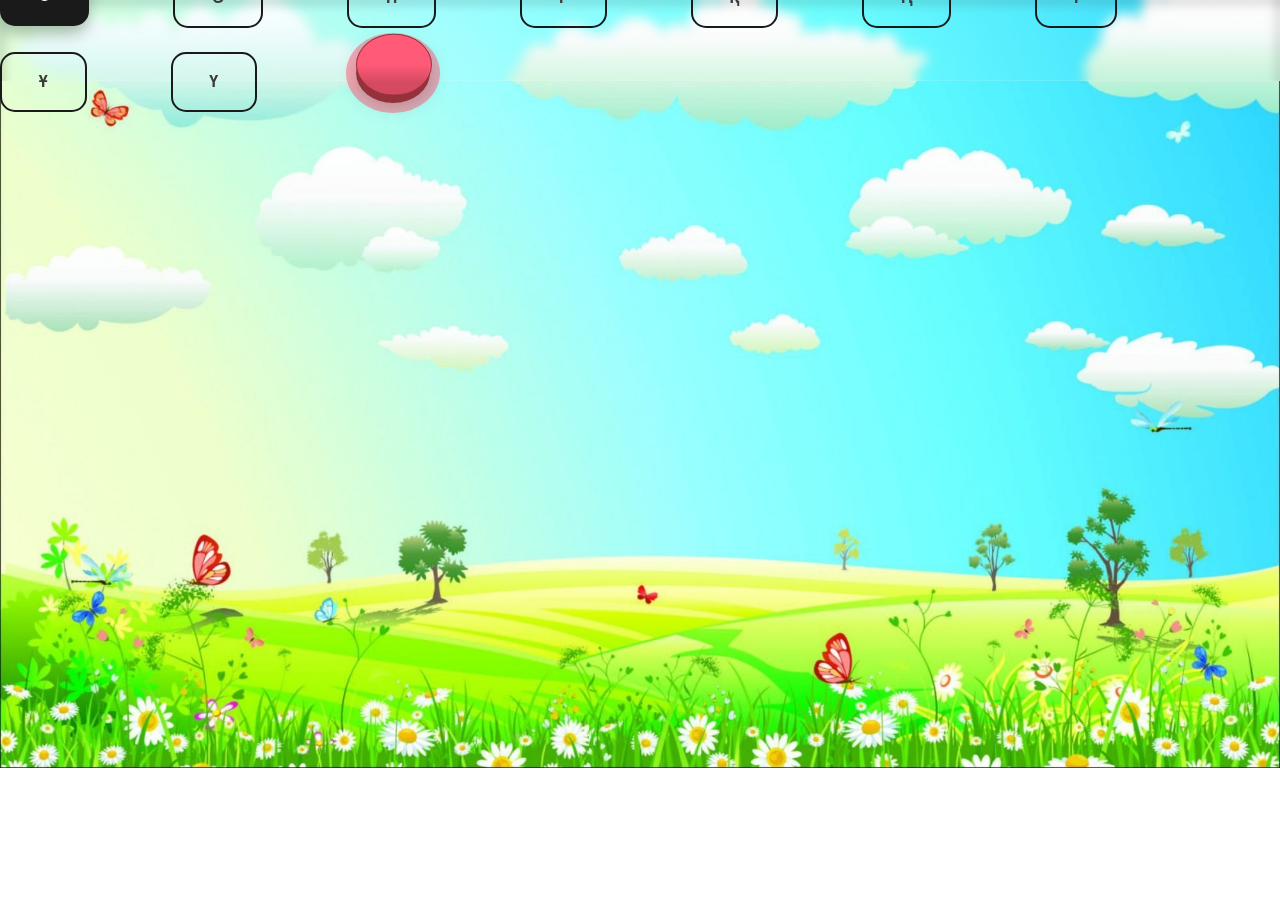
<file: Klei/fovno/index.html>
<!DOCTYPE html>
<html lang="en">
<head>
    <meta charset="UTF-8">
    <meta name="viewport" content="width=device-width, initial-scale=1.0">
    <link rel="stylesheet" href="style.css">
    <title>Test</title>
</head>
<body>
    <header>
        <nav>
            <button>Ә</button>
            <button>Ө</button>
            <button>Һ</button>
            <button>Ғ</button>
            <button>Қ</button>
            <button>Ң</button>
            <button>I</button>
            <button>Ұ</button>
            <button>Ү</button>
            <button class="btn-class-name">
                <span class="back"></span>
                <span class="front"></span>
            </button>
        </nav>
    </header>
    <main>
        <audio id="sound-Ә" src="assets/audios/Ә.mp3"></audio>
        <audio id="sound-Ө" src="assets/audios/Ө.mp3"></audio>
        <audio id="sound-Һ" src="assets/audios/Һ.mp3"></audio>
        <audio id="sound-Ғ" src="assets/audios/Ғ (online-audio-converter.com).mp3"></audio>
        <audio id="sound-Қ" src="assets/audios/Қ.mp3"></audio>
        <audio id="sound-Ң" src="assets/audios/Ң.mp3"></audio>
        <audio id="sound-I" src="assets/audios/І.mp3"></audio>
        <audio id="sound-Ұ" src="assets/audios/Ұ.mp3"></audio>
        <audio id="sound-Ү" src="assets/audios/Ү.mp3"></audio>
        <audio id="sound-error" src="assets/audios/idi-nakhui-pudzh.mp3"></audio>
    </main>

    <script>
        document.querySelectorAll('button').forEach(button => {
            button.addEventListener('click', () => {
                const letter = button.textContent.trim();
                const audio = document.getElementById(`sound-${letter}`);
                if (audio) {
                    audio.currentTime = 0;
                    audio.play();
                }
            });
        });

        document.querySelector('.btn-class-name').addEventListener('click', () => {
            const errorSound = document.getElementById('sound-error');
            errorSound.currentTime = 0;  // Сброс времени воспроизведения
            errorSound.play();  // Воспроизведение звука ошибки
        });
    </script>
</body>
</html>
</file>
<file: Klei/fovno/style.css>
@import url('https://fonts.googleapis.com/css2?family=Montserrat:ital,wght@0,100..900;1,100..900&family=Poppins:ital,wght@0,100;0,200;0,300;0,400;0,500;0,600;0,700;0,800;0,900&display=swap'); 
*{
    font-family: "Montserrat", sans-serif;
    margin: 0;
    padding: 0;
}
body{
    background-image: url(assets/imgs/bgbgbg.jpg) ;
    background-size: cover;
    background-repeat: no-repeat;
}

.home-container{
   border: 2px solid pink;
}

header {
    display: flex;
    justify-content: center;
    align-items: center;
    height: 80px;
    background: rgba(255, 255, 255, .05);
    backdrop-filter: blur(6px);
    border-bottom: 1px solid rgba(255, 255, 255, .1);
    text-shadow: rgba(0, 0, 0, .25) 0 2px 2px;
    position: fixed;
    width: 100%;
    top: 0;
}
/* From Uiverse.io by e-coders */ 
button {
    appearance: none;
    background-color: transparent;
    border: 0.125em solid #1A1A1A;
    border-radius: 0.9375em;
    box-sizing: border-box;
    color: #3B3B3B;
    cursor: pointer;
    display: inline-block;
    font-family: Roobert,-apple-system,BlinkMacSystemFont,"Segoe UI",Helvetica,Arial,sans-serif,"Apple Color Emoji","Segoe UI Emoji","Segoe UI Symbol";
    font-size: 16px;
    font-weight: 600;
    line-height: normal;
    margin: 0;
    min-height: 3.75em;
    min-width: 0;
    outline: none;
    padding: 1em 2.3em;
    text-align: center;
    text-decoration: none;
    transition: all 300ms cubic-bezier(.23, 1, 0.32, 1);
    user-select: none;
    -webkit-user-select: none;
    touch-action: manipulation;
    margin-right: 5rem;
}
   
button:disabled {
    pointer-events: none;
}
   
button:hover {
    color: #fff;
    background-color: #1A1A1A;
    box-shadow: rgba(0, 0, 0, 0.25) 0 8px 15px;
    transform: translateY(-2px);
}
   
button:active {
    box-shadow: none;
    transform: translateY(0);
}
/* From Uiverse.io by catraco */ 
.btn-class-name {
    --primary: 255, 90, 120;
    --secondary: 150, 50, 60;
    width: 60px;
    height: 50px;
    border: none;
    outline: none;
    cursor: pointer;
    user-select: none;
    touch-action: manipulation;
    outline: 10px solid rgb(var(--primary), .5);
    border-radius: 100%;
    position: relative;
    transition: .3s;
    margin: 15px 0 10px 15px
}

.btn-class-name .back {
    background: rgb(var(--secondary));
    border-radius: 100%;
    position: absolute;
    left: 0;
    top: 0;
    width: 100%;
    height: 100%;
}

.btn-class-name .front {
    background: linear-gradient(0deg, rgba(var(--primary), .6) 20%, rgba(var(--primary)) 50%);
    box-shadow: 0 .5em 1em -0.2em rgba(var(--secondary), .5);
    border-radius: 100%;
    position: absolute;
    border: 1px solid rgb(var(--secondary));
    left: 0;
    top: 0;
    width: 100%;
    height: 100%;
    display: flex;
    justify-content: center;
    align-items: center;
    font-size: 1.2rem;
    font-weight: 600;
    font-family: inherit;
    transform: translateY(-15%);
    transition: .15s;
    color: rgb(var(--secondary));
}

.btn-class-name:active .front {
    transform: translateY(0%);
    box-shadow: 0 0;
}
</file>
